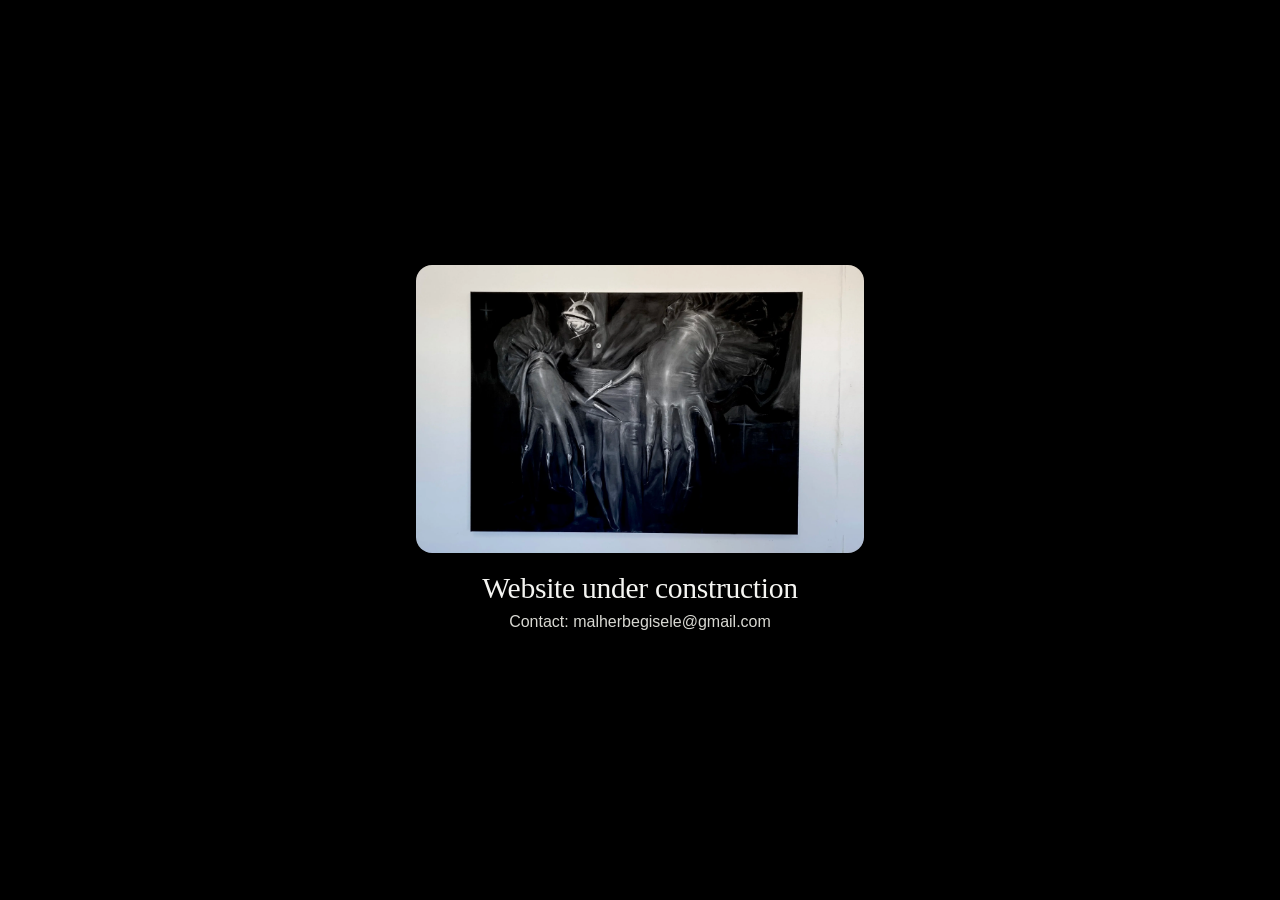
<file: index.html>
<!doctype html>
<html lang="en">
<head>
  <meta charset="utf-8">
  <meta name="viewport" content="width=device-width, initial-scale=1">
  <title>Gigi Malherbe</title>
  <meta
    name="description"
    content="Temporary holding page for gigimalherbe.com while the full portfolio site is being prepared."
  >
  <link rel="stylesheet" href="css/holding.css">
</head>
<body>
  <main class="holding-page">
    <section class="contact-card" aria-labelledby="page-title">
      <img
        class="contact-card__photo"
        src="assets/images/IMG_9792.webp"
        alt="Portrait of Gigi Malherbe"
        width="900"
        height="1080"
      >

      <h1 id="page-title" class="contact-card__title">Website under construction</h1>
      <p class="contact-card__contact">
        Contact:
        <a href="mailto:malherbegisele@gmail.com">malherbegisele@gmail.com</a>
      </p>
    </section>
  </main>
</body>
</html>
</file>
<file: css/holding.css>
:root {
  --color-bg: #000000;
  --color-card: #000000;
  --color-text: #f5f5f2;
  --color-muted: #d8d8d2;
  --font-serif: "Iowan Old Style", "Palatino Linotype", "Book Antiqua", Georgia, serif;
  --font-sans: "Segoe UI", "Helvetica Neue", Arial, sans-serif;
  --radius-lg: 1.5rem;
}

*,
*::before,
*::after {
  box-sizing: border-box;
}

body {
  margin: 0;
  min-height: 100vh;
  display: grid;
  place-items: center;
  padding: 1.5rem;
  background: var(--color-bg);
  color: var(--color-text);
  font-family: var(--font-sans);
  line-height: 1.6;
}

img {
  display: block;
  max-width: 100%;
  height: auto;
}

a {
  color: inherit;
  text-underline-offset: 0.16em;
}

.holding-page {
  width: 100%;
}

.contact-card {
  width: min(100%, 28rem);
  margin: 0 auto;
  padding: 0;
  background: var(--color-card);
}

.contact-card__title {
  margin: 1rem 0 0.35rem;
  font-family: var(--font-serif);
  font-size: clamp(1.5rem, 4vw, 1.85rem);
  font-weight: 400;
  line-height: 1.05;
  letter-spacing: -0.01em;
  text-align: center;
}

.contact-card__photo {
  width: 100%;
  object-fit: cover;
  border-radius: 1rem;
  margin-bottom: 1.25rem;
  background: #111111;
}

.contact-card__contact {
  margin: 0;
  color: var(--color-muted);
  text-align: center;
}

.contact-card__contact a {
  color: var(--color-muted);
  text-decoration: none;
}

@media (max-width: 640px) {
  body {
    padding: 1rem;
  }

  .contact-card {
    width: min(100%, 22rem);
  }
}
</file>
